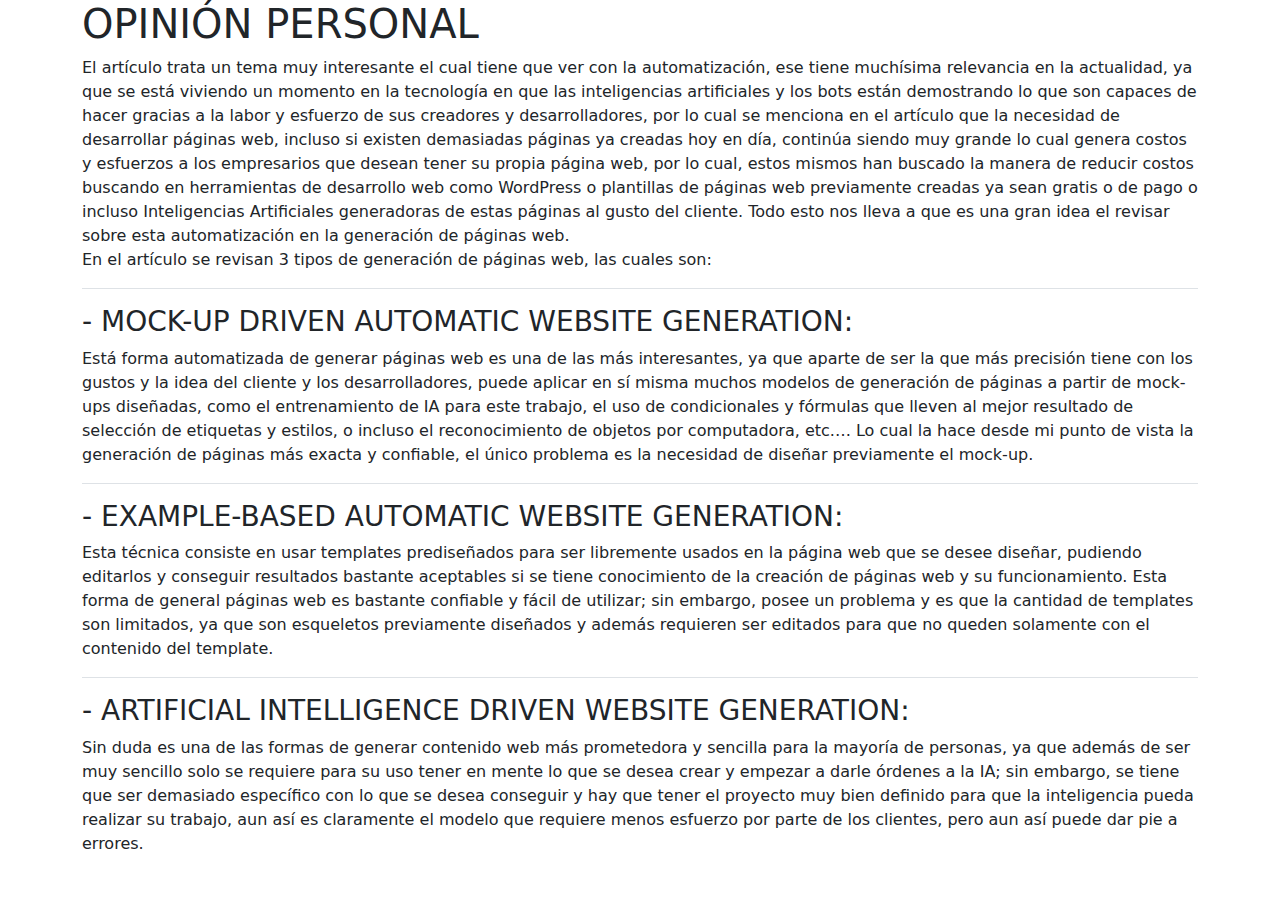
<file: opinion.html>
<!DOCTYPE html>
<html lang="en">
<head>
	<meta charset="UTF-8">
	<link rel="stylesheet" href="css/styles.css">
	<link href="https://cdn.jsdelivr.net/npm/bootstrap@5.3.0-alpha1/dist/css/bootstrap.min.css" rel="stylesheet"
		  integrity="sha384-GLhlTQ8iRABdZLl6O3oVMWSktQOp6b7In1Zl3/Jr59b6EGGoI1aFkw7cmDA6j6gD" crossorigin="anonymous">
	<title>Opinion</title>
</head>
<body>
<div class="container">
	<h1>OPINIÓN PERSONAL</h1>
	<div class="principal-idea">
		<p>
			El artículo trata un tema muy interesante el cual tiene que ver con la automatización, ese tiene muchísima
			relevancia en la actualidad, ya que se está viviendo un momento en la tecnología en que las inteligencias
			artificiales y los bots están demostrando lo que son capaces de hacer gracias a la labor y esfuerzo de sus
			creadores y desarrolladores, por lo cual se menciona en el artículo que la necesidad de desarrollar páginas
			web, incluso si existen demasiadas páginas ya creadas hoy en día, continúa siendo muy grande lo cual genera
			costos y esfuerzos a los empresarios que desean tener su propia página web, por lo cual, estos mismos han
			buscado la manera de reducir costos buscando en herramientas de desarrollo web como WordPress o plantillas
			de páginas web previamente creadas ya sean gratis o de pago o incluso Inteligencias Artificiales generadoras
			de estas páginas al gusto del cliente. Todo esto nos lleva a que es una gran idea el revisar sobre esta
			automatización en la generación de páginas web. <br>
			En el artículo se revisan 3 tipos de generación de páginas web, las cuales son:
		</p>
		<div class="border-top my-3"></div>
		<h3>- MOCK-UP DRIVEN AUTOMATIC WEBSITE GENERATION:</h3>
		<p>
			Está forma automatizada de generar páginas web es una de las más interesantes, ya que aparte de ser la que
			más precisión tiene con los gustos y la idea del cliente y los desarrolladores, puede aplicar en sí misma
			muchos modelos de generación de páginas a partir de mock-ups diseñadas, como el entrenamiento de IA para
			este trabajo, el uso de condicionales y fórmulas que lleven al mejor resultado de selección de etiquetas y
			estilos, o incluso el reconocimiento de objetos por computadora, etc.… Lo cual la hace desde mi punto de
			vista la generación de páginas más exacta y confiable, el único problema es la necesidad de diseñar
			previamente el mock-up.
		</p>
		<div class="border-top my-3"></div>
		<h3>- EXAMPLE-BASED AUTOMATIC WEBSITE GENERATION:</h3>
		<p>
			Esta técnica consiste en usar templates prediseñados para ser libremente usados en la página web que se
			desee diseñar, pudiendo editarlos y conseguir resultados bastante aceptables si se tiene conocimiento de la
			creación de páginas web y su funcionamiento. Esta forma de general páginas web es bastante confiable y fácil
			de utilizar; sin embargo, posee un problema y es que la cantidad de templates son limitados, ya que son esqueletos
			previamente diseñados y además requieren ser editados para que no queden solamente con el contenido del
			template.
		</p>
		<div class="border-top my-3"></div>
		<h3>- ARTIFICIAL INTELLIGENCE DRIVEN WEBSITE GENERATION:</h3>
		<p>
			Sin duda es una de las formas de generar contenido web más prometedora y sencilla para la mayoría de
			personas, ya que además de ser muy sencillo solo se requiere para su uso tener en mente lo que se desea
			crear y empezar a darle órdenes a la IA; sin embargo, se tiene que ser demasiado específico con lo que se
			desea conseguir y hay que tener el proyecto muy bien definido para que la inteligencia pueda realizar su
			trabajo, aun así es claramente el modelo que requiere menos esfuerzo por parte de los clientes, pero aun así
			puede dar pie a errores.
		</p>
	</div>
</div>
<script src="https://cdn.jsdelivr.net/npm/bootstrap@5.3.0-alpha1/dist/js/bootstrap.bundle.min.js"
		integrity="sha384-w76AqPfDkMBDXo30jS1Sgez6pr3x5MlQ1ZAGC+nuZB+EYdgRZgiwxhTBTkF7CXvN"
		crossorigin="anonymous"></script>
</body>
</html>
</file>
